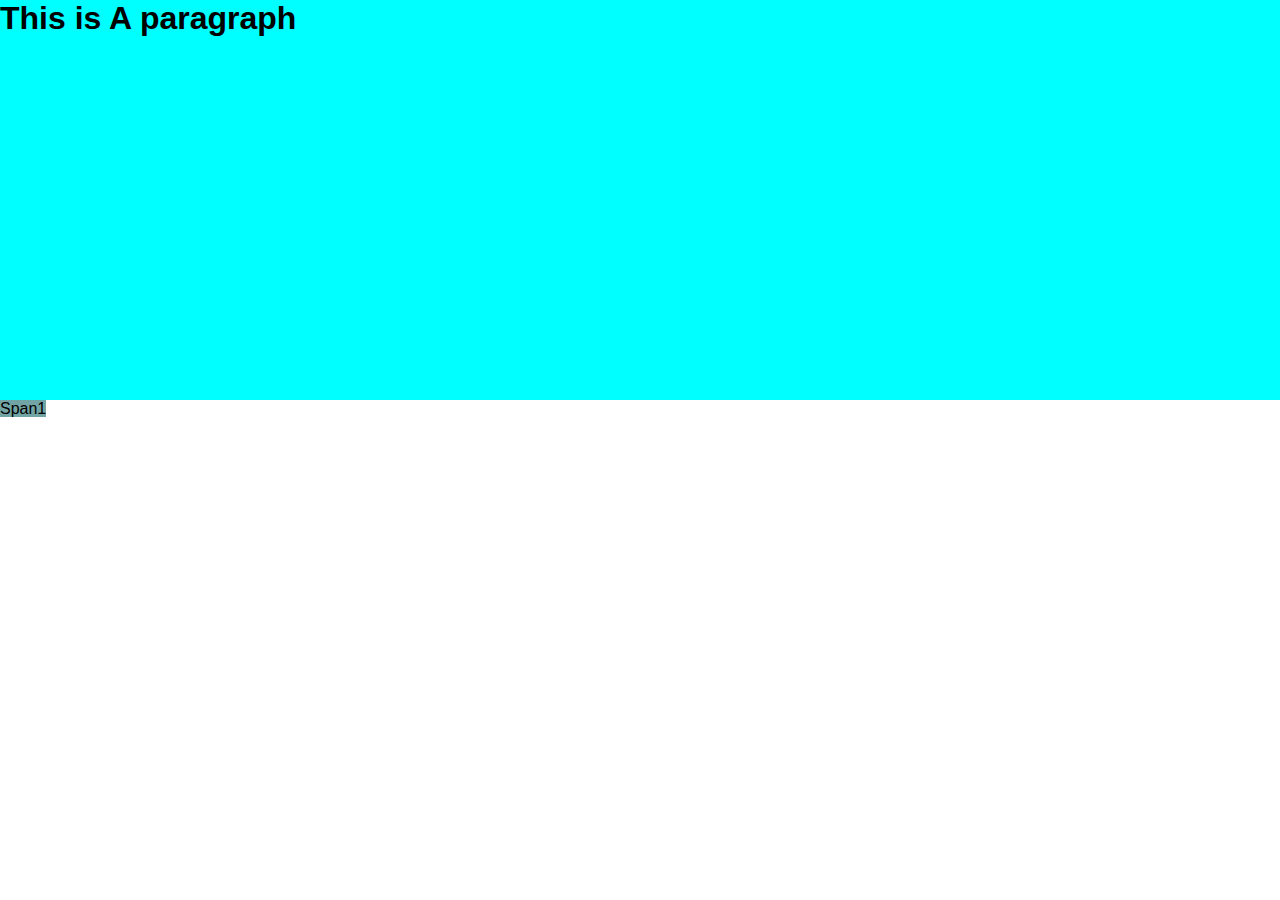
<file: index.html>
<!DOCTYPE html>
<html lang="en">
<head>
    <meta charset="UTF-8">
    <meta http-equiv="X-UA-Compatible" content="IE=edge">
    <meta name="viewport" content="width=device-width, initial-scale=1.0">
    <title>Document</title>

    <style>
        h1 {
            background-color: aqua;
            height: 400px;
        }
        span {
            background-color: rgb(113, 165, 165);
            height: 400px;
        }
        * {
            font-family:'Segoe UI', Tahoma, Geneva, Verdana, sans-serif;
            margin: 0;
            padding: 0;
        }

        /* .container {
            display: flex;
        } */
    </style>
</head>
<body>
    <div class="container">
        <h1>This is A paragraph</h1>
        <span>Span1</span>
    </div>
</body>
</html>
</file>
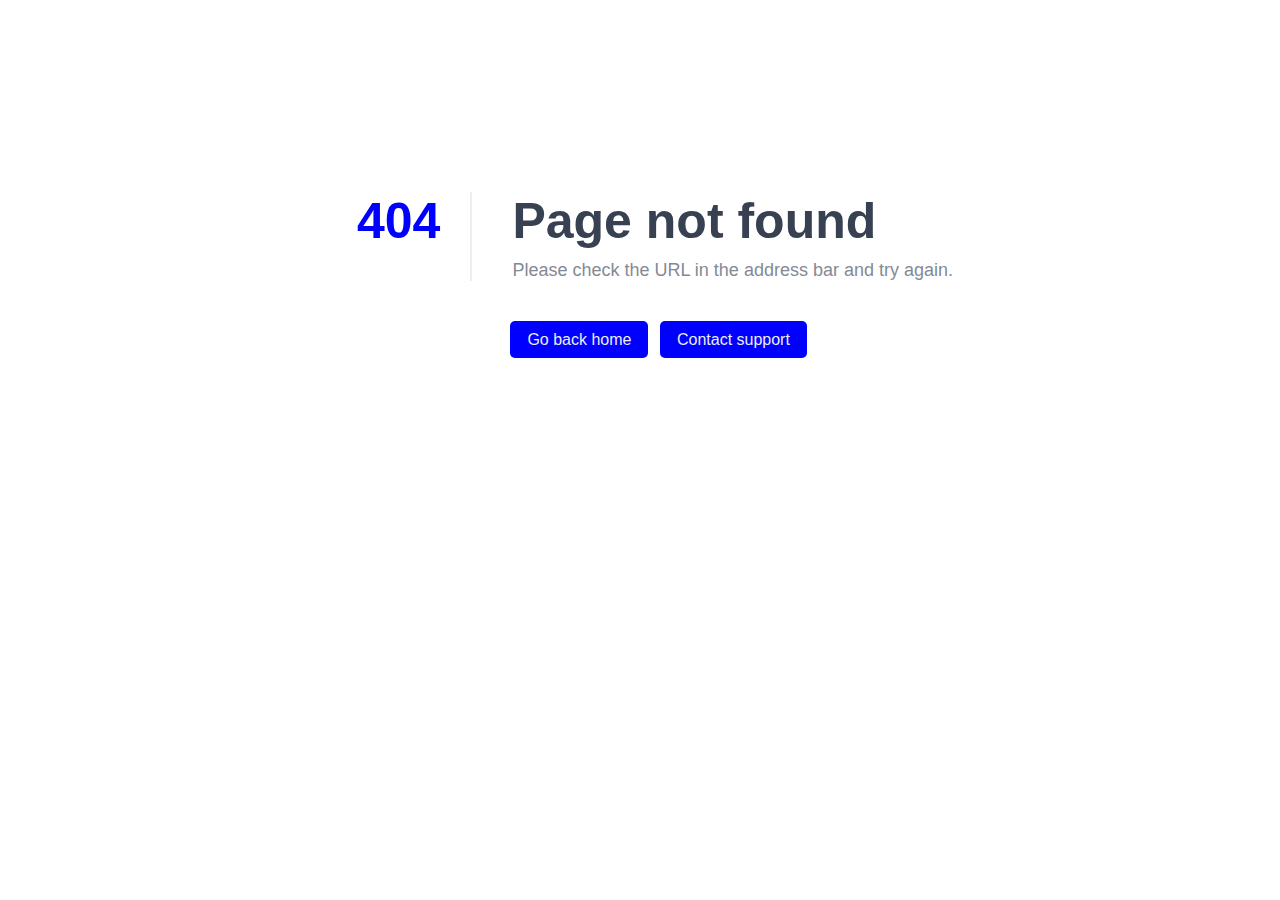
<file: 404 page.html>
<!DOCTYPE html>
<html>
<head>
	<meta charset="utf-8">
	<meta name="viewport" content="width=device-width, initial-scale=1">
	<title>404 Page Not Found</title>
	<style type="text/css">
		.card{
            top: 0;
            bottom: 0;
            left: 0;
            right: 0;
            height: fit-content;
            width: fit-content;
            margin: 15% auto;
            position: absolute;
            background-color: rgb(255, 255, 255);
            display: inline-flex;
        }
        .number{
            padding: 0 30px;
            color: blue;
            font-family: Arial, Helvetica, sans-serif;
        }
        .number h3{
            font-size: 50px;
            margin: auto;
        }
        .error{
            font-family: Arial, Helvetica, sans-serif;
        }
        .error h3{
            font-size: 50px;
            margin: auto;
            padding-left: 40px;
            border-left: 2px solid #ECEEF0;
            color: #374152;
        }
        .error p{
            font-family: Arial, Helvetica, sans-serif;
            color: #848a95;
            margin-top: auto;
            padding-top: 10px;
            font-size: 18px;
            padding-left: 40px;
            border-left: 2px solid #ECEEF0;
        }
        .btns{
            color: #4F46E5;
            margin-top: 50px;
            padding-left: 40px;
        }
        .btns a{
            padding: 10px 17px;
            border-radius: 5px;
            margin-right: 7px;
            cursor: pointer;
            text-decoration: none;
        }

	</style>
</head>
<body><div class="card">
        <div class="number">
            <h3>404</h3>
        </div>
        <div class="error">
            <h3>Page not found</h3>
            <p>Please check the URL in the address bar and try again.</p>

            <div class="btns">
                <a href="# target="_blank" style="background-color: blue;
                color: #ECEEF0;">Go back home</a>
                <a href="# target="_blank" style="background-color: blue;
                color: #ECEEF0;">Contact support</a>
            </div>
        </div>
    </div>

</body>
</html>
</file>
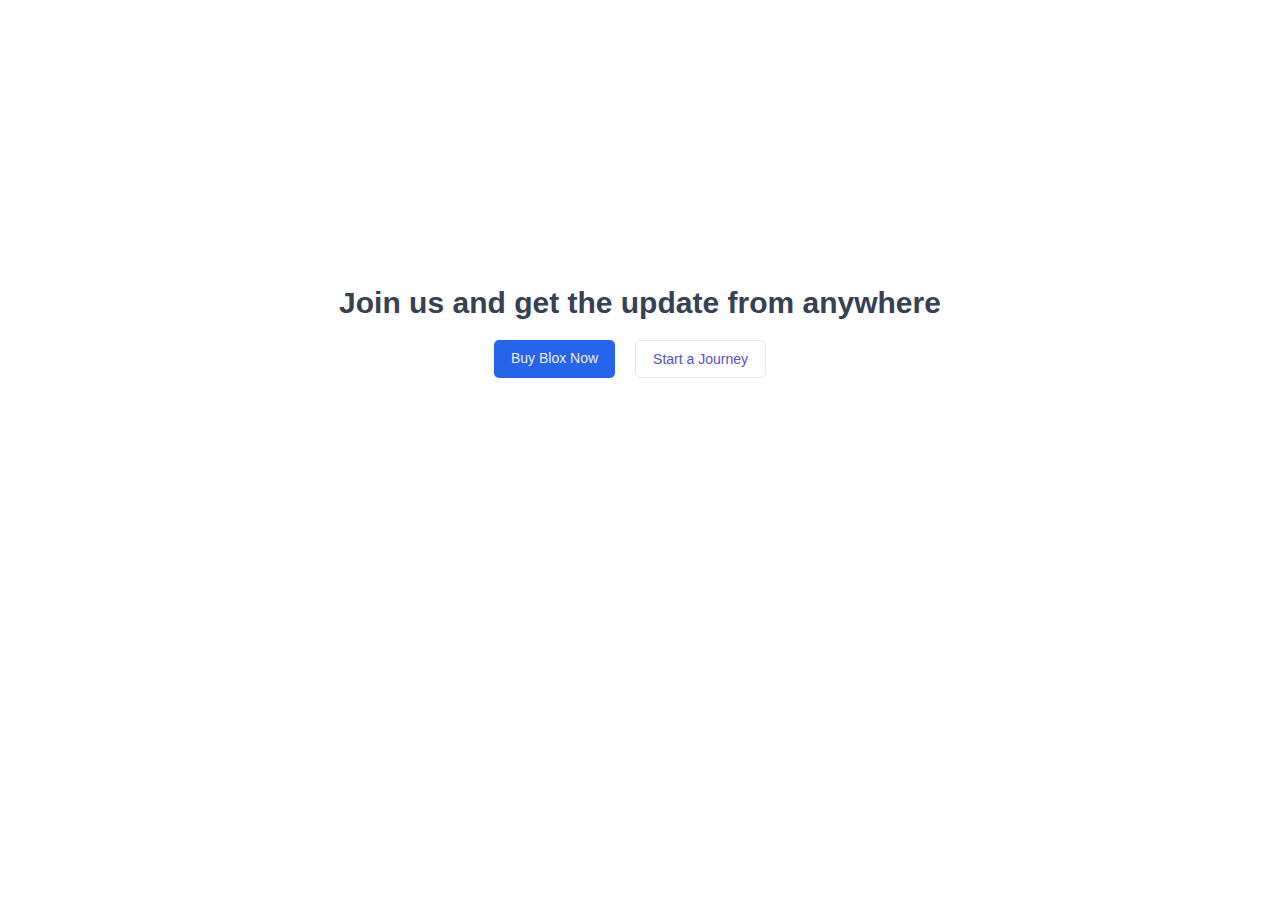
<file: Call To Action Page.html>
<!DOCTYPE html>
<html>
<head>
	<meta charset="utf-8">
	<meta name="viewport" content="width=device-width, initial-scale=1">
	<title> Call To Action Page</title>
	<style type="text/css">
		.card{
            top: 0;
            bottom: 0;
            left: 0;
            right: 0;
            height: fit-content;
            width: fit-content;
            margin: 20% auto;
            position: absolute;
        }
        .card h3{
            color: #374152;
            font-family: Arial, Helvetica, sans-serif;
            text-align: center;
            font-size: 30px;
        }
        .btn{
            color: #4F46E5;
            display: flex;
            justify-content: center;
            margin-top: -10px;
        }
        .btn a{
            padding: 10px 17px;
            border-radius: 5px;
            margin-right: 20px;
            cursor: pointer;
            text-decoration: none;
            font-family: Arial, Helvetica, sans-serif;
            font-size: 14px;
        }
    </style>
</head>
	
<body>
	<div class="card">
		<h3>Join us and get the update  from anywhere</h3>
        <div class="btn">
            <a href="#" target="_blank" style="background-color: #2664EB;
            color: #ECEEF0;">Buy Blox Now</a>
            <a href="#" target="_blank" style="border: 1px solid #e6e7ea;
            color: #584FD2;">Start a Journey</a>
        </div>
    </div>
	</div>

</body>
</html>
</file>
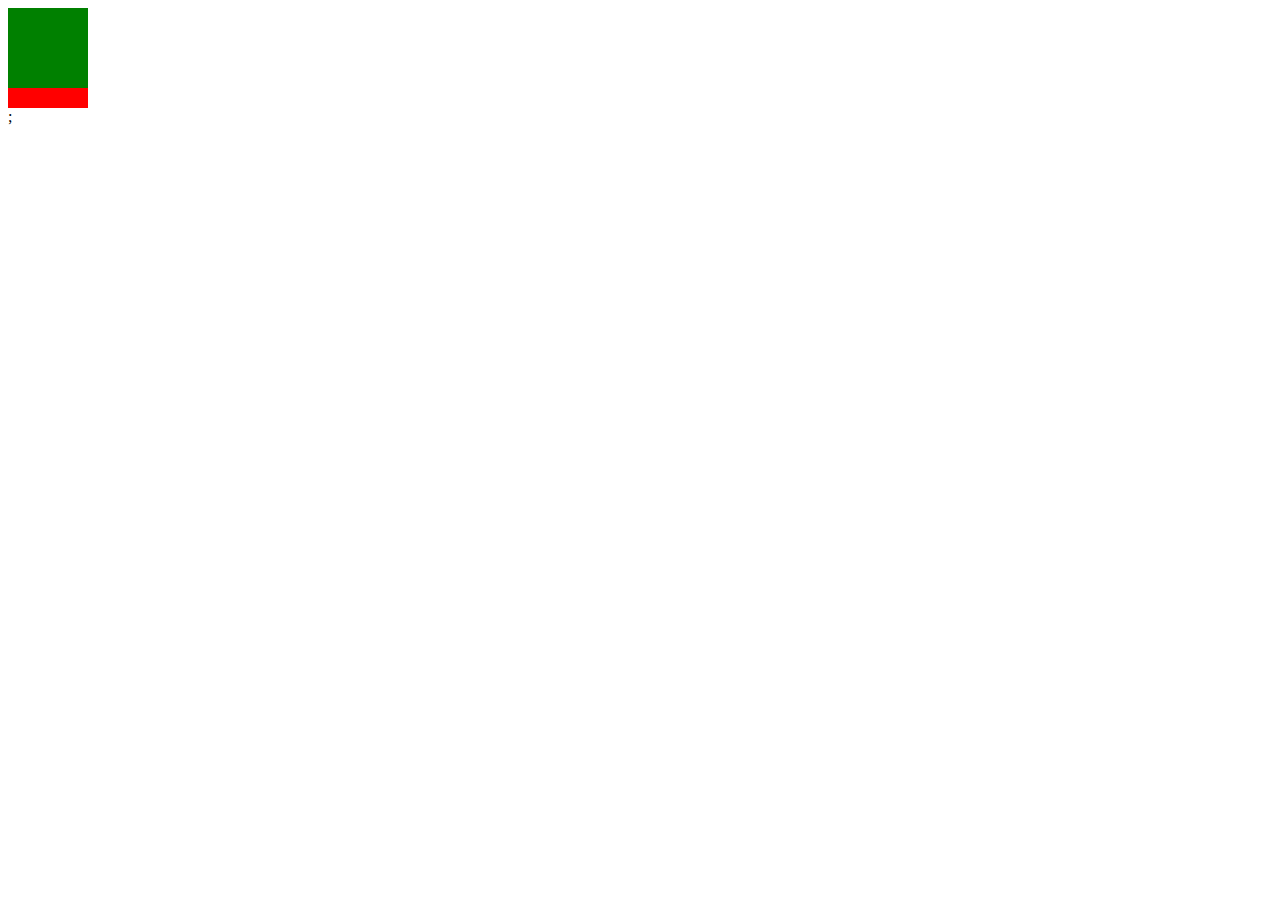
<file: colorbox.html>
<!DOCTYPE html>
<html lang="en">
<head>
    <meta charset="UTF-8">
    <meta http-equiv="X-UA-Compatible" content="IE=edge">
    <meta name="viewport" content="width=device-width, initial-scale=1.0">
    <title>Satacking in a flow layout </title>
    <style type="text/css">
        .box1{
            background-color: green;
            height: 80px;
            width: 80px;
            z-index: 9;
            position: relative;

               
        }
        .box2{
            background-color: red;
            height: 80px;
            width: 80px;
            z-index: 5;
            position: relative;
            margin-top: -60px;
        }
    </style>
</head>
<body>
    <div class="box1">

    </div>
    <div class="box2">
        
    </div>

    
</body>
</html>;
</file>
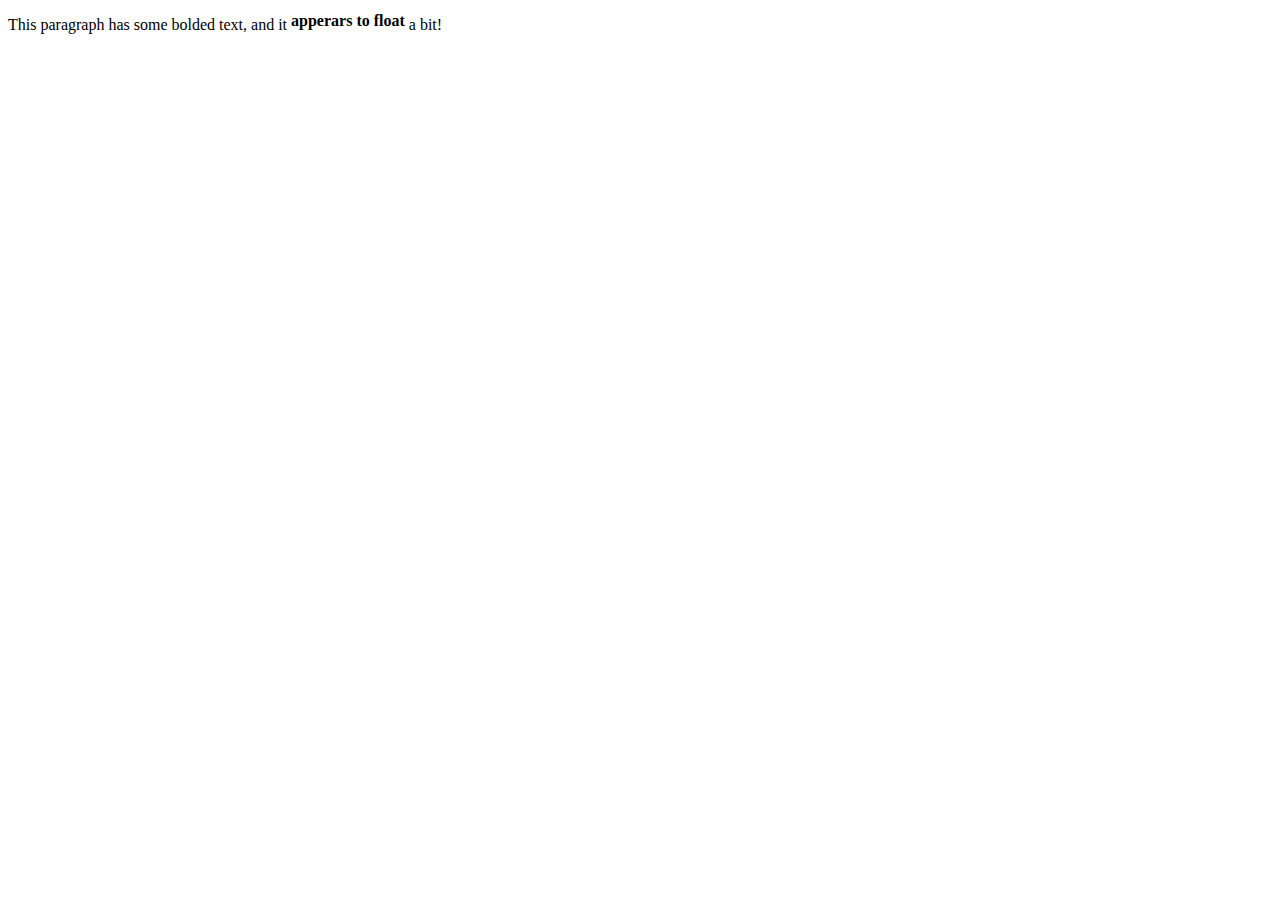
<file: updown text.html>
<!DOCTYPE html>
<html lang="en">
<head>
    <meta charset="UTF-8">
    <meta http-equiv="X-UA-Compatible" content="IE=edge">
    <meta name="viewport" content="width=device-width, initial-scale=1.0">
    <title>superscript</title>
    <style title="text/css">
       strong{
           position: relative;
           top: -4px;
       }
    </style>

    </style>
</head>
<body>
    <p>
        This paragraph has some bolded text, and it <strong>apperars to float</strong> a bit!
    </p>
    
</body>
</html>
</file>
